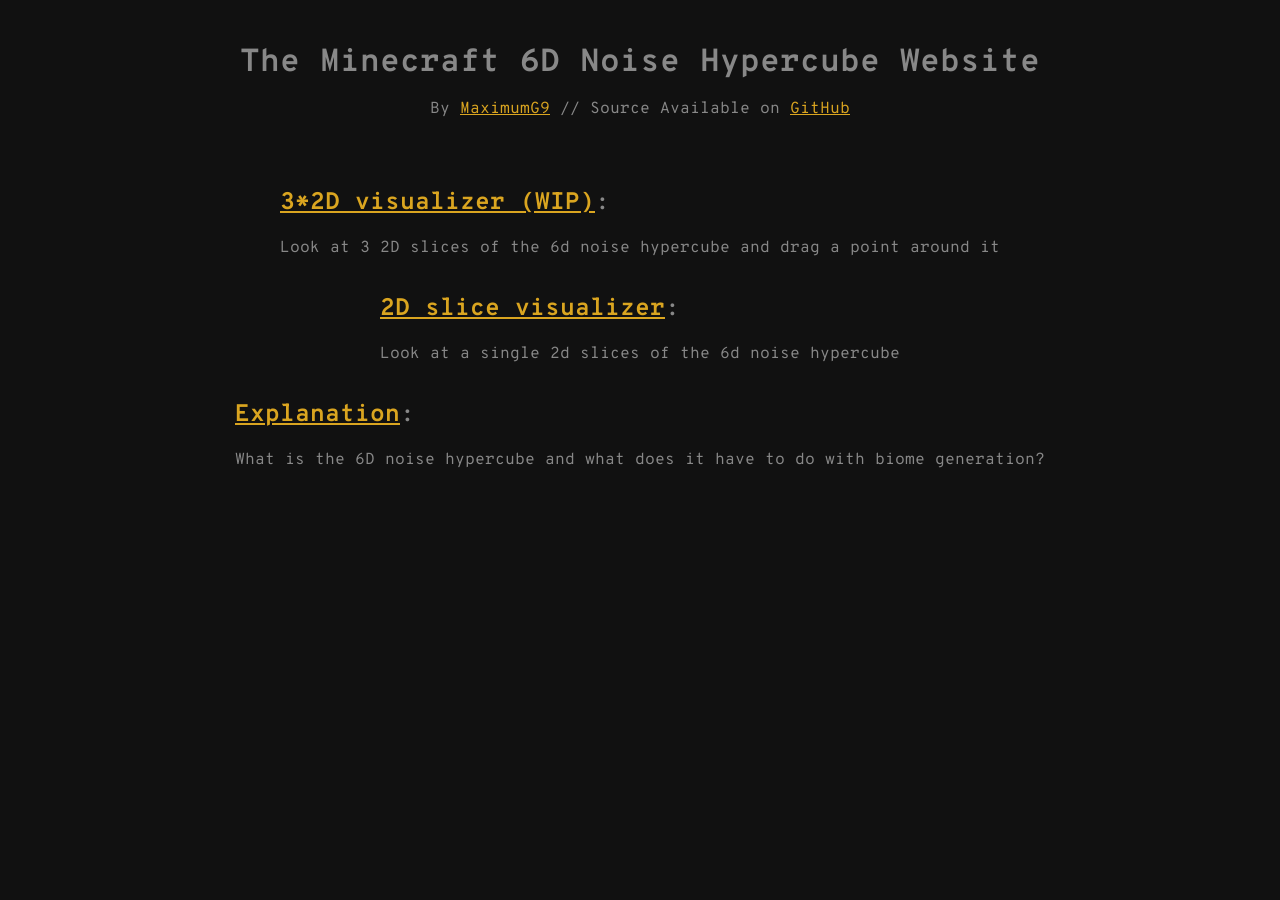
<file: index.html>
<!DOCTYPE html>
<html>
	<head>
		<title>6D Noise Hypercube</title>
		<link rel="icon" href="favicon.ico" />
		<link href="all.css" rel="stylesheet">
		<link href="index.css" rel="stylesheet">
	</head>
	<body>
		<div class="spacer"></div>
		<div id="ta">
			<h1 id="top-title">The Minecraft 6D Noise Hypercube Website</h1>
			<p id="author">By <a href="https://maximumg9.com">MaximumG9</a> // Source Available on <a href="https://github.com/MaximumG9/NoiseHypercube">GitHub</a></p>
		</div>
		<div class="spacer"></div>
		<div id="main">
			<div>
				<h2><a href="3slice.html">3*2D visualizer (WIP)</a>:</h2>
				<p>Look at 3 2D slices of the 6d noise hypercube and drag a point around it</p>
			</div>
			<div>
				<h2><a href="slices.html">2D slice visualizer</a>:</h2>
				<p>Look at a single 2d slices of the 6d noise hypercube</p>
			</div>
			<div>
				<h2><a href="explanation.html">Explanation</a>:</h2>
				<p>What is the 6D noise hypercube and what does it have to do with biome generation?</p>
			</div>
		</div>
	</body>
</html>
</file>
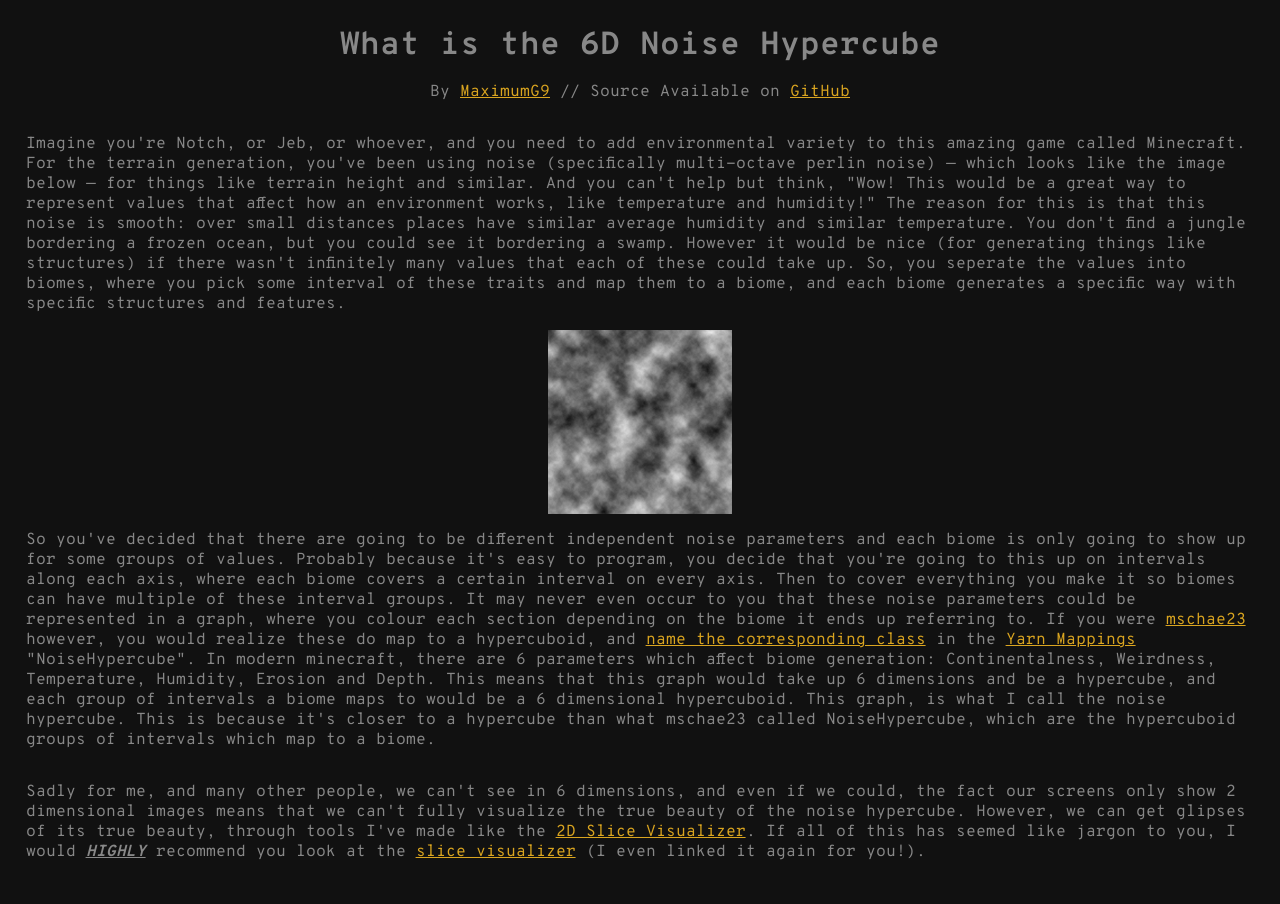
<file: explanation.html>
<!DOCTYPE html>
<html>
	<head>
		<title>Noise Cube Explanation</title>
		<link href="all.css" rel="stylesheet">
		<link rel="icon" href="favicon.ico" />
		<link href="index.css" rel="stylesheet">
	</head>
	<body style="padding:2%;height:min-content;">
		<div class="spacer"></div>
		<div id="ta">
			<h1 id="top-title">What is the 6D Noise Hypercube</h1>
			<p id="author">By <a href="https://maximumg9.com">MaximumG9</a> // Source Available on <a href="https://github.com/MaximumG9/NoiseHypercube">GitHub</a></p>
		</div>
		<div class="spacer"></div>
		<div id="main">
			<p>Imagine you're Notch, or Jeb, or whoever, and you need to add environmental variety to this amazing game called Minecraft. For the terrain generation, you've been using noise (specifically multi-octave perlin noise) &mdash; which looks like the image below &mdash; for things like terrain height and similar. And you can't help but think, "Wow! This would be a great way to represent values that affect how an environment works, like temperature and humidity!" The reason for this is that this noise is smooth: over small distances places have similar average humidity and similar temperature. You don't find a jungle bordering a frozen ocean, but you could see it bordering a swamp. However it would be nice (for generating things like structures) if there wasn't infinitely many values that each of these could take up. So, you seperate the values into biomes, where you pick some interval of these traits and map them to a biome, and each biome generates a specific way with specific structures and features.</p>
			<img width="15%" src="perlin.png" />
			<p>So you've decided that there are going to be different independent noise parameters and each biome is only going to show up for some groups of values. Probably because it's easy to program, you decide that you're going to this up on intervals along each axis, where each biome covers a certain interval on every axis. Then to cover everything you make it so biomes can have multiple of these interval groups. It may never even occur to you that these noise parameters could be represented in a graph, where you colour each section depending on the biome it ends up referring to. If you were <a href="https://github.com/mschae23">mschae23</a> however, you would realize these do map to a hypercuboid, and <a href="https://github.com/FabricMC/yarn/blame/1.18_experimental-snapshot-2/mappings/net/minecraft/world/biome/source/util/MultiNoiseUtil.mapping">name the corresponding class</a> in the <a href="https://github.com/FabricMC/yarn">Yarn Mappings</a> "NoiseHypercube". In modern minecraft, there are 6 parameters which affect biome generation: Continentalness, Weirdness, Temperature, Humidity, Erosion and Depth. This means that this graph would take up 6 dimensions and be a hypercube, and each group of intervals a biome maps to would be a 6 dimensional hypercuboid. This graph, is what I call the noise hypercube. This is because it's closer to a hypercube than what mschae23 called NoiseHypercube, which are the hypercuboid groups of intervals which map to a biome.</p>
			<p>Sadly for me, and many other people, we can't see in 6 dimensions, and even if we could, the fact our screens only show 2 dimensional images means that we can't fully visualize the true beauty of the noise hypercube. However, we can get glipses of its true beauty, through tools I've made like the <a href="slices.html">2D Slice Visualizer</a>. If all of this has seemed like jargon to you, I would <b><i><u>HIGHLY</u></i></b> recommend you look at the <a href="slices.html">slice visualizer</a> (I even linked it again for you!).
			</p>
		</div>
	</body>
</html>
</file>
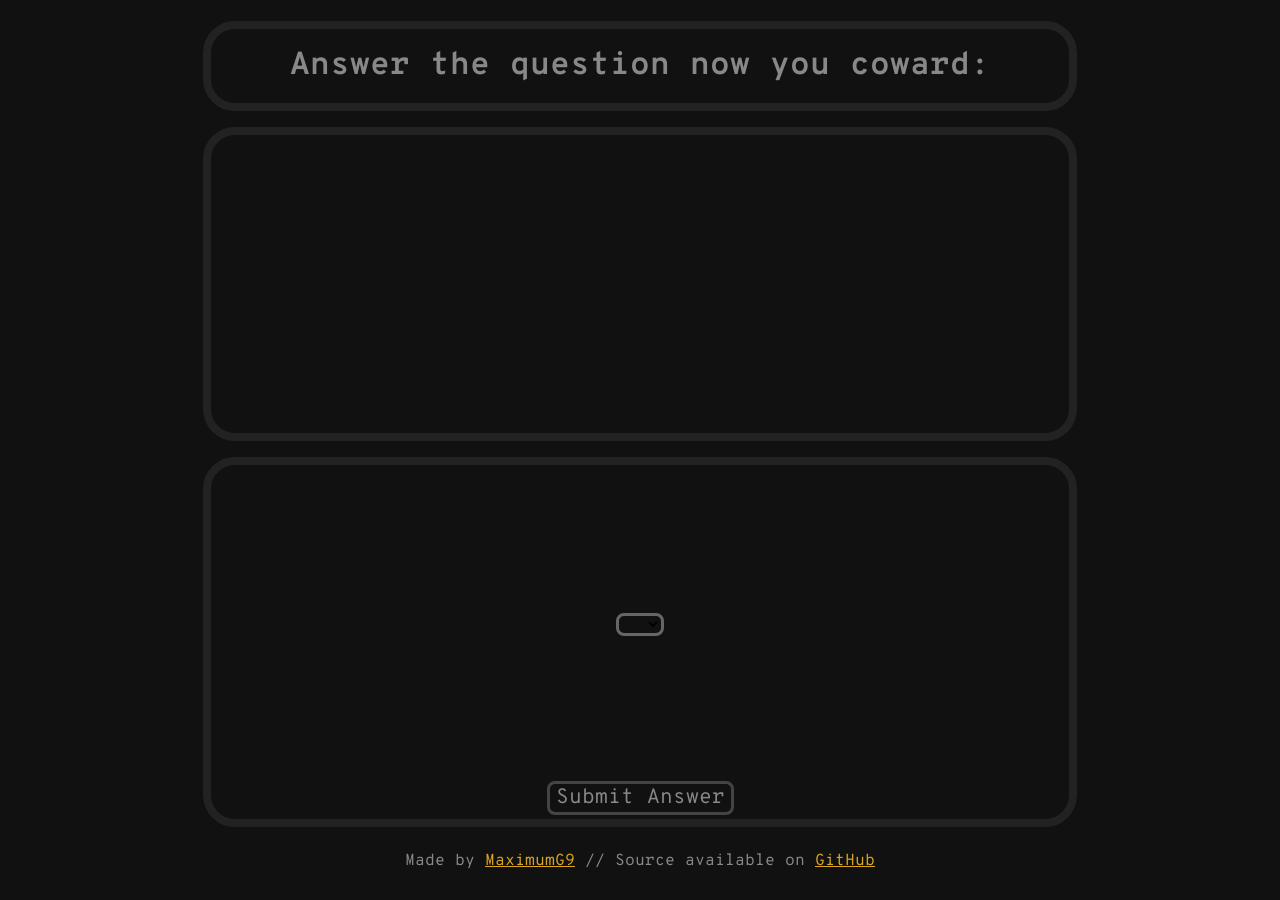
<file: quiz.html>
<!DOCTYPE html>
<html>
	<head>
		<title>Where are YOU in the noise hypercube</title>
		<link href="all.css" rel="stylesheet">
		<link href="quiz.css" rel="stylesheet">
		<script src="colours.js"></script>
		<script src="quiz.js"></script>
	</head>
	<body>
		<div id="usableArea">
			<div id="question-div" class="sec">
				<h1 id="question-txt"></h1>
			</div>
			<div id="info-div" class="sec">
			</div>
			<div id="response-div" class="sec">
				<button id="submit-button">Submit Answer</button>
			</div>
			<p>Made by <a href="https://maximumg9.com">MaximumG9</a> // Source available on <a href="https://github.com/MaximumG9/NoiseHypercube">GitHub</a></p>
		</div>
	</body>
</html>
</file>
<file: all.css>
@import url('https://fonts.googleapis.com/css2?family=Overpass+Mono:wght@300..700&display=swap');

body {
   background-color: #111;
   font-family: "Overpass Mono", monospace;
   font-optical-sizing: auto;
   font-weight: 400;
   font-style: normal;
   color: #888;
   height: 100vh;
   width: 100vw;
   margin: 0;
}

.slider {
	-webkit-appearance: none;
	appearance: none;
	background:#333;
	outline: none;
	opacity: 0.8;
	-webkit-transition: .2s;
	transition: opacity .2s;
	height:1.5rem;
}

.slider:hover {
	opacity: 1;
}

.slider::-webkit-slider-thumb {
	border-radius: 0;
	background:#888;
	cursor:pointer;
	height:inherit;
	width:auto;
	aspect-ratio:1;
}

.slider::-moz-range-thumb {
	border-radius: 0;
	background:#888;
	cursor:pointer;
	height:inherit;
	width:auto;
	aspect-ratio:1;
}
select,
::picker(select) {
	appearance: base-select;
}

select {
	background: #111;
	border-radius: 0.5rem;
	border: solid #666 0.2rem;
}

select::picker-icon {
	color: #fff;
}

select:hover {
	background: #222;
	border-color: #777;
}

select:open {
	background: #444;
	border-color: #888;
}

button {
	background: #111;
	border-radius: .5rem;
	border: solid #444 0.2rem;
	color: #888;
	width:fit-content;
	font-family: "Overpass Mono", monospace;
}

button:hover {
	background: #222;
	border-color: #666;
}

button:active {
	background: #ddd;
	border-color: #aaa;
}

h1 {
	margin: 0;
}

#visual{
   position:absolute;
   justify-content: center;
}

a:link {
	color: goldenrod;
}

a:visited {
	color: purple;
}

a:hover {
	color: darkgoldenrod;
}

a:active {
	color: orange
}
</file>
<file: index.css>
body {
	display:flex;
	flex-direction:column;
	justify-content:center;
	align-items:center;
	padding:1vh;
	box-sizing:border-box;
}

#author {
	text-align:center;
}

#main {
	flex-grow:12;
	display:flex;
	flex-direction: column;
	justify-content: flex-start;
	align-items: center;
}

.spacer {
	flex-grow:1;
}
</file>
<file: quiz.css>
body {
	display:flex;
	justify-content: center;
	align-items: center;
}

#usableArea {
	aspect-ratio:1;
	display:flex;
	align-items: center;
	justify-content: center;
	flex-direction: column;
	padding:1%;
	box-sizing:border-box;
}

#question-div {
	height:10vh;
	width:100%;
	flex-grow: 0;
	flex-shrink; 0;
}

#question-txt {
	text-align: center;
}

#info-div {
	flex-grow: 1;
}

#response-div {
	flex-grow: 1;
	display:flex;
	flex-direction: column;
	align-items: center;
	justify-content: space-between;
}

#response-div::before {
	content:"";
	display:block;
}

.sec {
	flex-grow: 1;
	display:flex;
	flex-direction: column;
	align-items: center;
	justify-content: space-evenly;

}

.sec {
	width:100%;
	border-radius: 2rem;
	border: solid #222 0.5rem;
	box-sizing:border-box;
	margin: 0.5rem;
	padding: 0.5%;
}

#submit-button {
	font-size: 1.3rem;
}

img {
	width: 50%;
}
</file>
